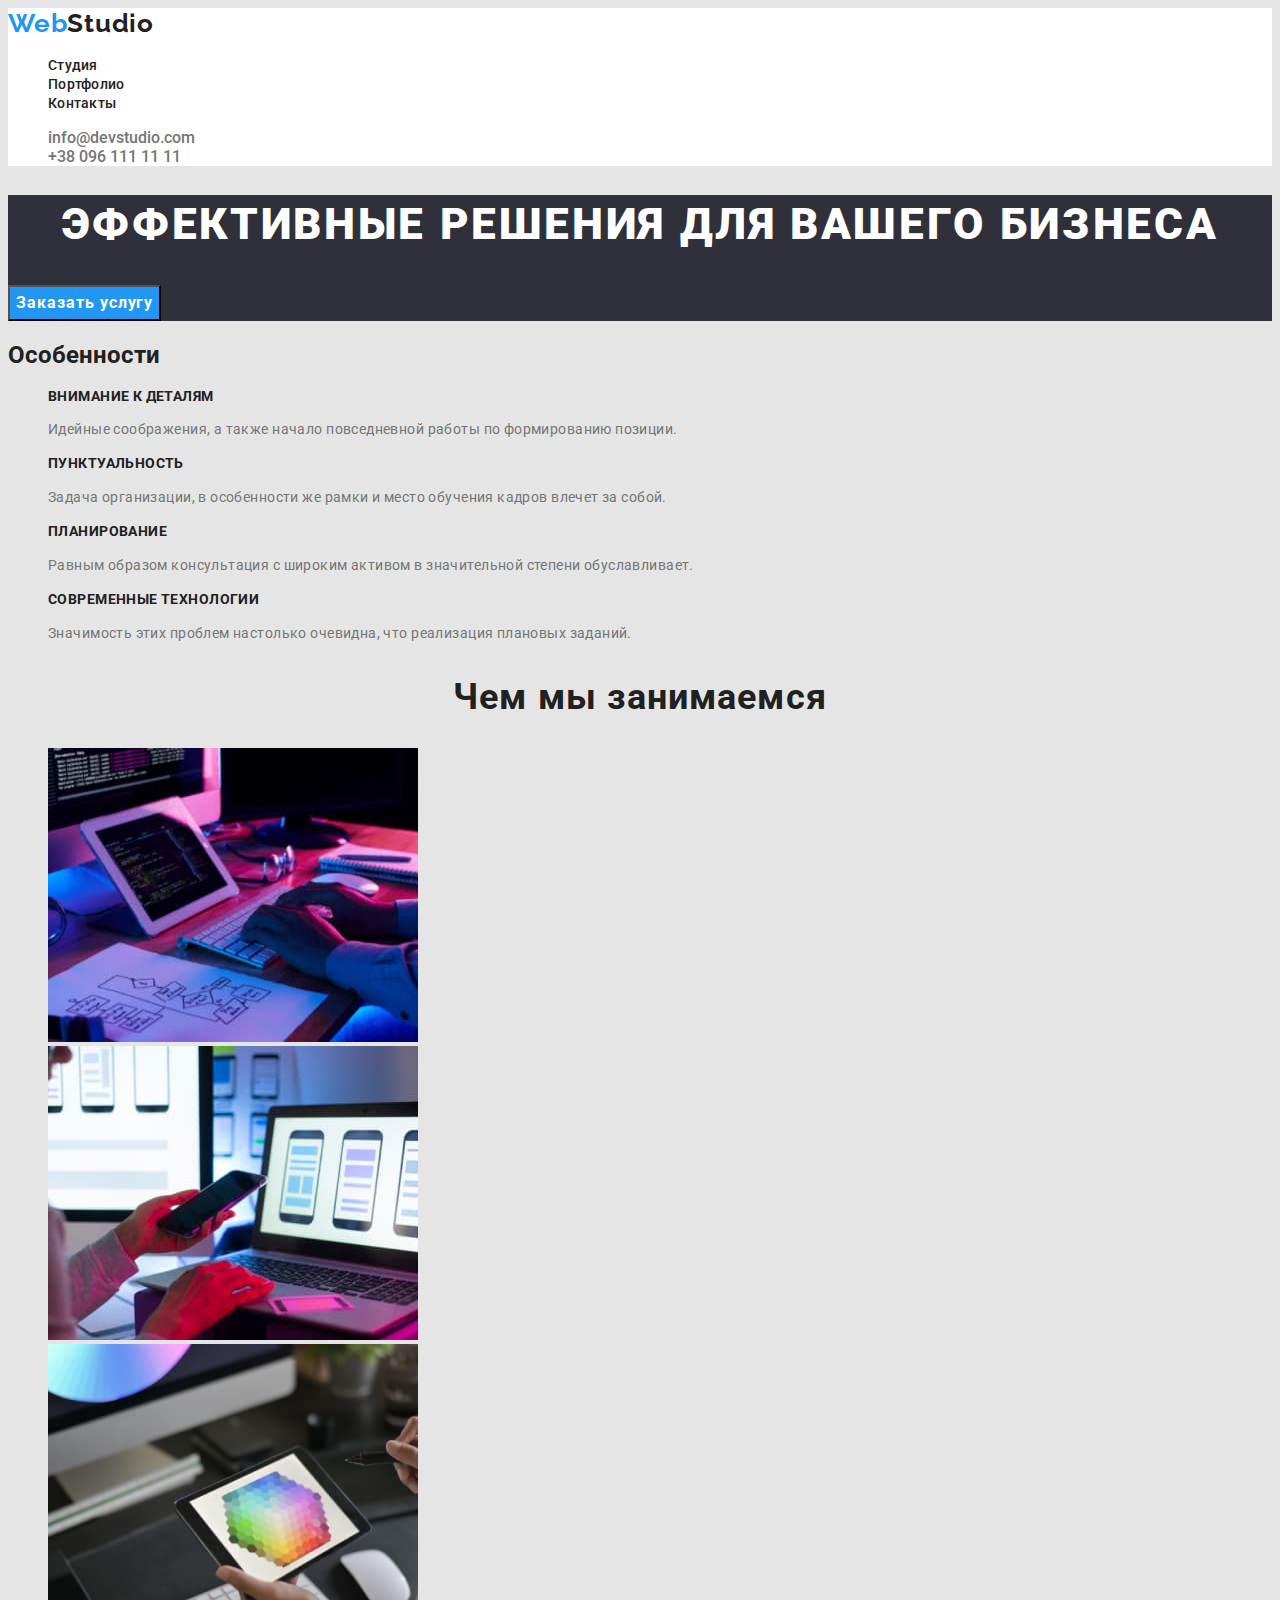
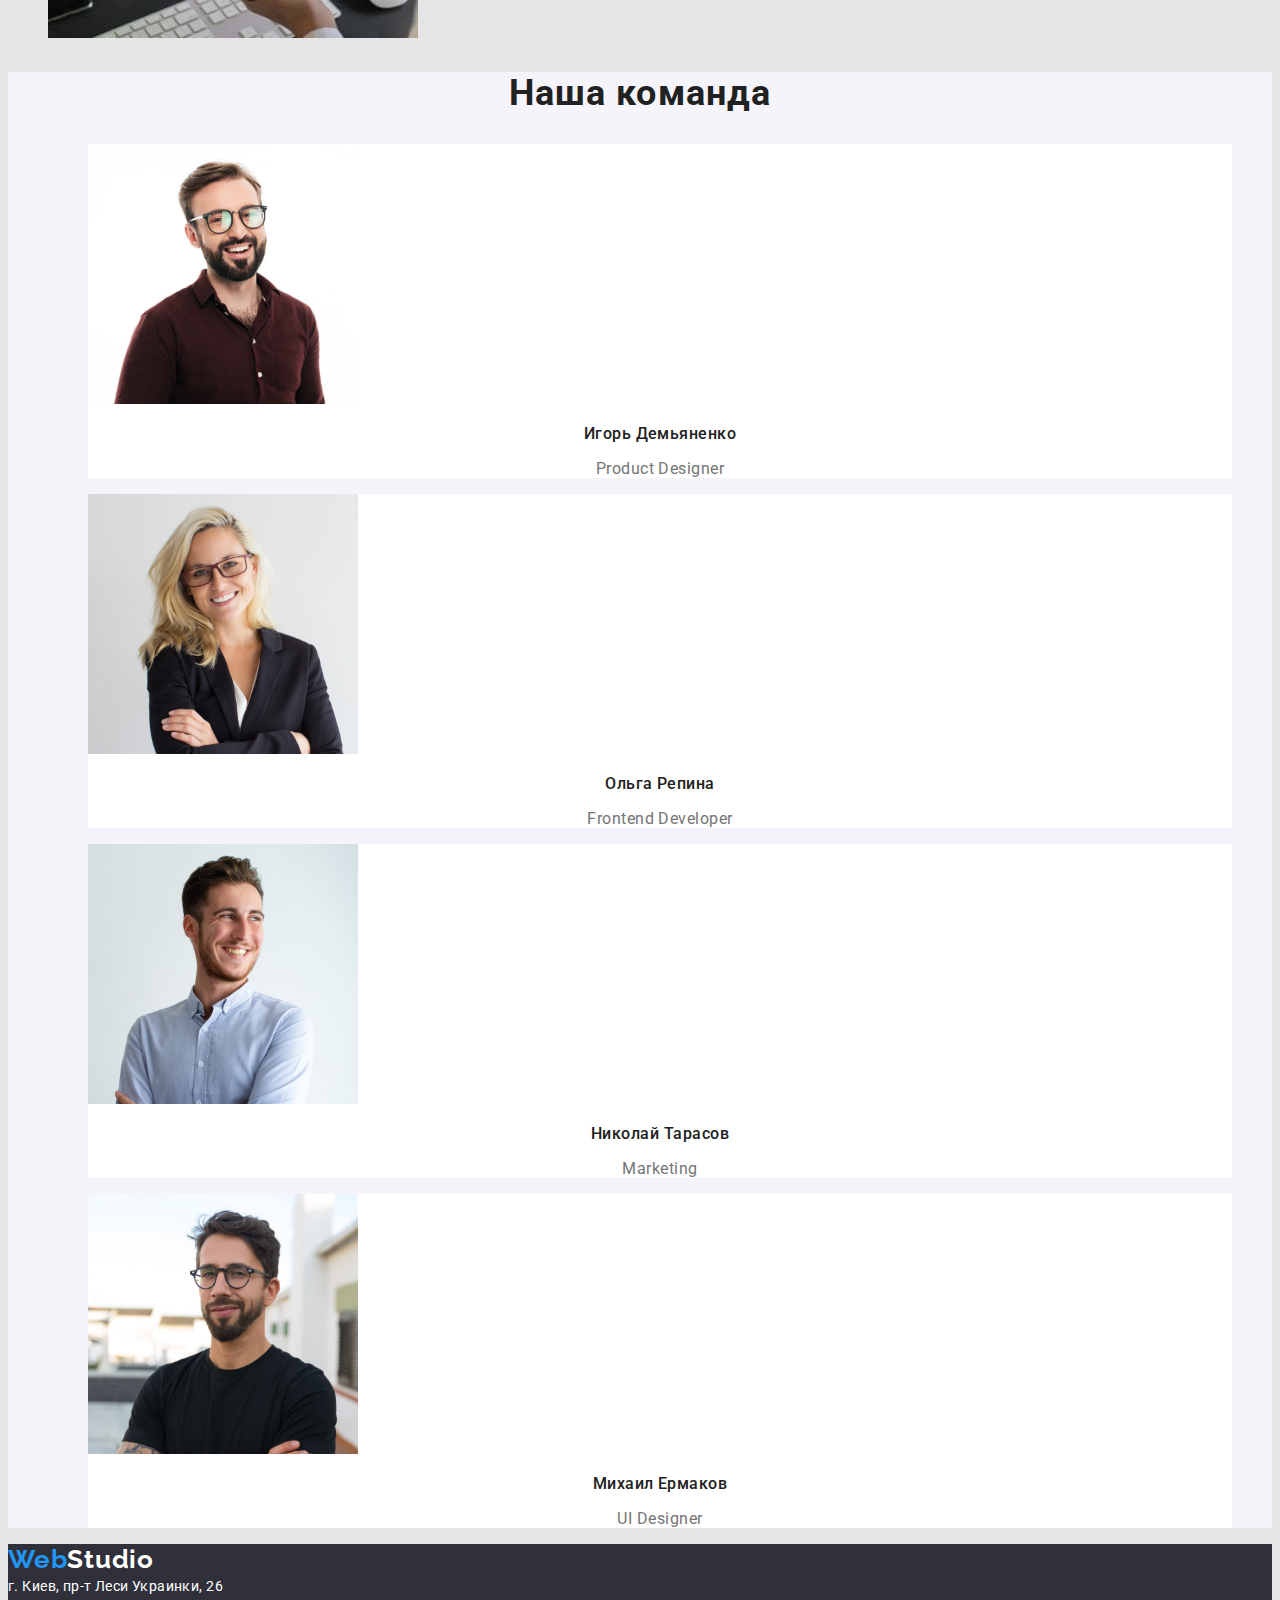
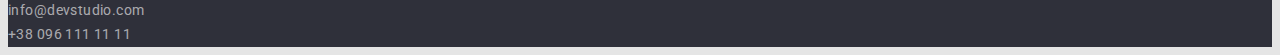
<file: index.html>
<!DOCTYPE html>
<html lang="en">
<head>
    <meta charset="UTF-8">
    <meta http-equiv="X-UA-Compatible" content="IE=edge">
    <meta name="viewport" content="width=device-width, initial-scale=1.0">
    <title>Студия</title>
    <link href="https://fonts.googleapis.com/css2?family=Raleway:wght@700&family=Roboto:wght@400;500;700;900&display=swap" rel="stylesheet">
    <link rel="stylesheet" href="./css/style.css">
</head>
<body>
    <header class="navigation-line">
        <a class="logotype" href="./index.html"><span class="blue-logotype">Web</span>Studio</a>
        <nav class="nav">
            <ul class="nav-list">
                <li class="nav-item-1">
                    <a class="nav-link-1" href="./index.html">Студия</a>
                </li>
                <li class="nav-item-2">
                    <a class="nav-link-2" href="./portfolio.html">Портфолио</a>    
                </li>
                <li class="nav-item-3">
                    <a class="nav-link-3" href="">Контакты</a>
                </li>    
                
            </ul>
        </nav>    
        <nav class="nav-contact">
            <ul class="nav-contact-list">
                <li class="nav-contact-item-1">
                    <a class="nav-mail" href="mailto:info@devstudio.com">info@devstudio.com</a>
                </li>
                <li class="nav-contact-item-2">
                    <a class="nav-phone" href="tel:+380961111111">+38 096 111 11 11</a>
                </li>
            </ul>
        </nav>
        
    </header>
    <main>
        <section class="hero">
            <h1 class="hero-title">Эффективные решения для вашего бизнеса</h1>
            <button class="hero-button" type="button">Заказать услугу</button>
        </section>
        <section class="features">
            <h2 class="features-title">Особенности</h2>
            <ul class="features-list">
                <li class="features-item-1">
                    <h3 class="features-subtitle-1">Внимание к деталям</h3>
                    <p class="features-text-1">Идейные соображения, а также начало повседневной работы по формированию позиции.</p>
                </li>
                <li class="features-item-2">
                    <h3 class="features-subtitle-2">Пунктуальность</h3>
                    <p class="features-text-2">Задача организации, в особенности же рамки и место обучения кадров влечет за собой.</p>
                </li>
                <li class="features-item-3">
                    <h3 class="features-subtitle-3">Планирование</h3>
                    <p class="features-text-3">Равным образом консультация с широким активом в значительной степени обуславливает.</p>
                </li>
                <li class="features-item-4">
                    <h3 class="features-subtitle-4">Современные технологии</h3>
                    <p class="features-text-4">Значимость этих проблем настолько очевидна, что реализация плановых заданий.</p>
                </li>
            </ul>
        </section>
        <section class="work">
            <h2 class="work-title">Чем мы занимаемся</h2>
            <ul class="work-list">
                <li class="work-item-1">
                    <img class="work-img-1" src="./images/img.jpg" alt="намальована структура на листку, программіст за роботою" width="370">
                </li>
                <li class="work-item-2">
                    <img class="work-img-2" src="./images/img(1)(1).jpg" alt="дизайнери оформляють додатки для смартфонів" width="370">
                </li>
                <li class="work-item-3">
                    <img class="work-img-3" src="./images/img(2)(1).jpg" alt="веб-дизайнер підборає кольори на графічному планшеті" width="370">
                </li>
            </ul>
        </section>
        <section class="team">
            <h2 class="team-title">Наша команда</h2>
            <ul class="team-list">
                <li class="team-item-1">
                    <figure class="team-user-1 user-team-1">
                        <img class="user-img-1" src="./images/img(4).jpg" alt="парень в очках і рубашке" width="270">
                        <h3 class="user-name-1">Игорь Демьяненко</h3>
                        <figcaption class="user-profession-1">Product Designer</figcaption>
                    </figure>
                </li>
                <li class="team-item-2">
                    <figure class="team-user-2 user-team-2">
                        <img class="user-img-2" src="./images/img(1).jpg" alt="девушка в очках і піджаке" width="270">
                        <h3 class="user-name-2">Ольга Репина</h3>
                        <figcaption class="user-profession-2">Frontend Developer</figcaption>
                    </figure>
                </li>
                <li class="team-item-3">
                    <figure class="team-user-3 user-team-3">
                        <img class="user-img-3" src="./images/img(2).jpg" alt="парень в рубашке" width="270">
                        <h3 class="user-name-3">Николай Тарасов</h3>
                        <figcaption class="user-profession-3">Marketing</figcaption>
                    </figure>
                </li>
                <li class="team-item-4">
                    <figure class="team-user-4 user-team-4">
                        <img class="user-img-4" src="./images/img(3).jpg" alt="парень в очках і футболке" width="270">
                        <h3 class="user-name-4">Михаил Ермаков</h3>
                        <figcaption class="user-profession-4">UI Designer</figcaption>
                    </figure>
                </li>
            </ul>
        </section>
    </main>
    <footer class="footer">
        <a class="logotype-white" href="./index.html"><span class="blue-logotype">Web</span>Studio</a>
        <address class="footer-address">г. Киев, пр-т Леси Украинки, 26</address>
        <address class="footer-contact">
            <a class="footer-mail" href="mailto:info@devstudio.com">info@devstudio.com</a><br />
            <a class="footer-phone" href="tel:+380961111111">+38 096 111 11 11</a>
        </address>
    </footer>
</body>
</html>
</file>
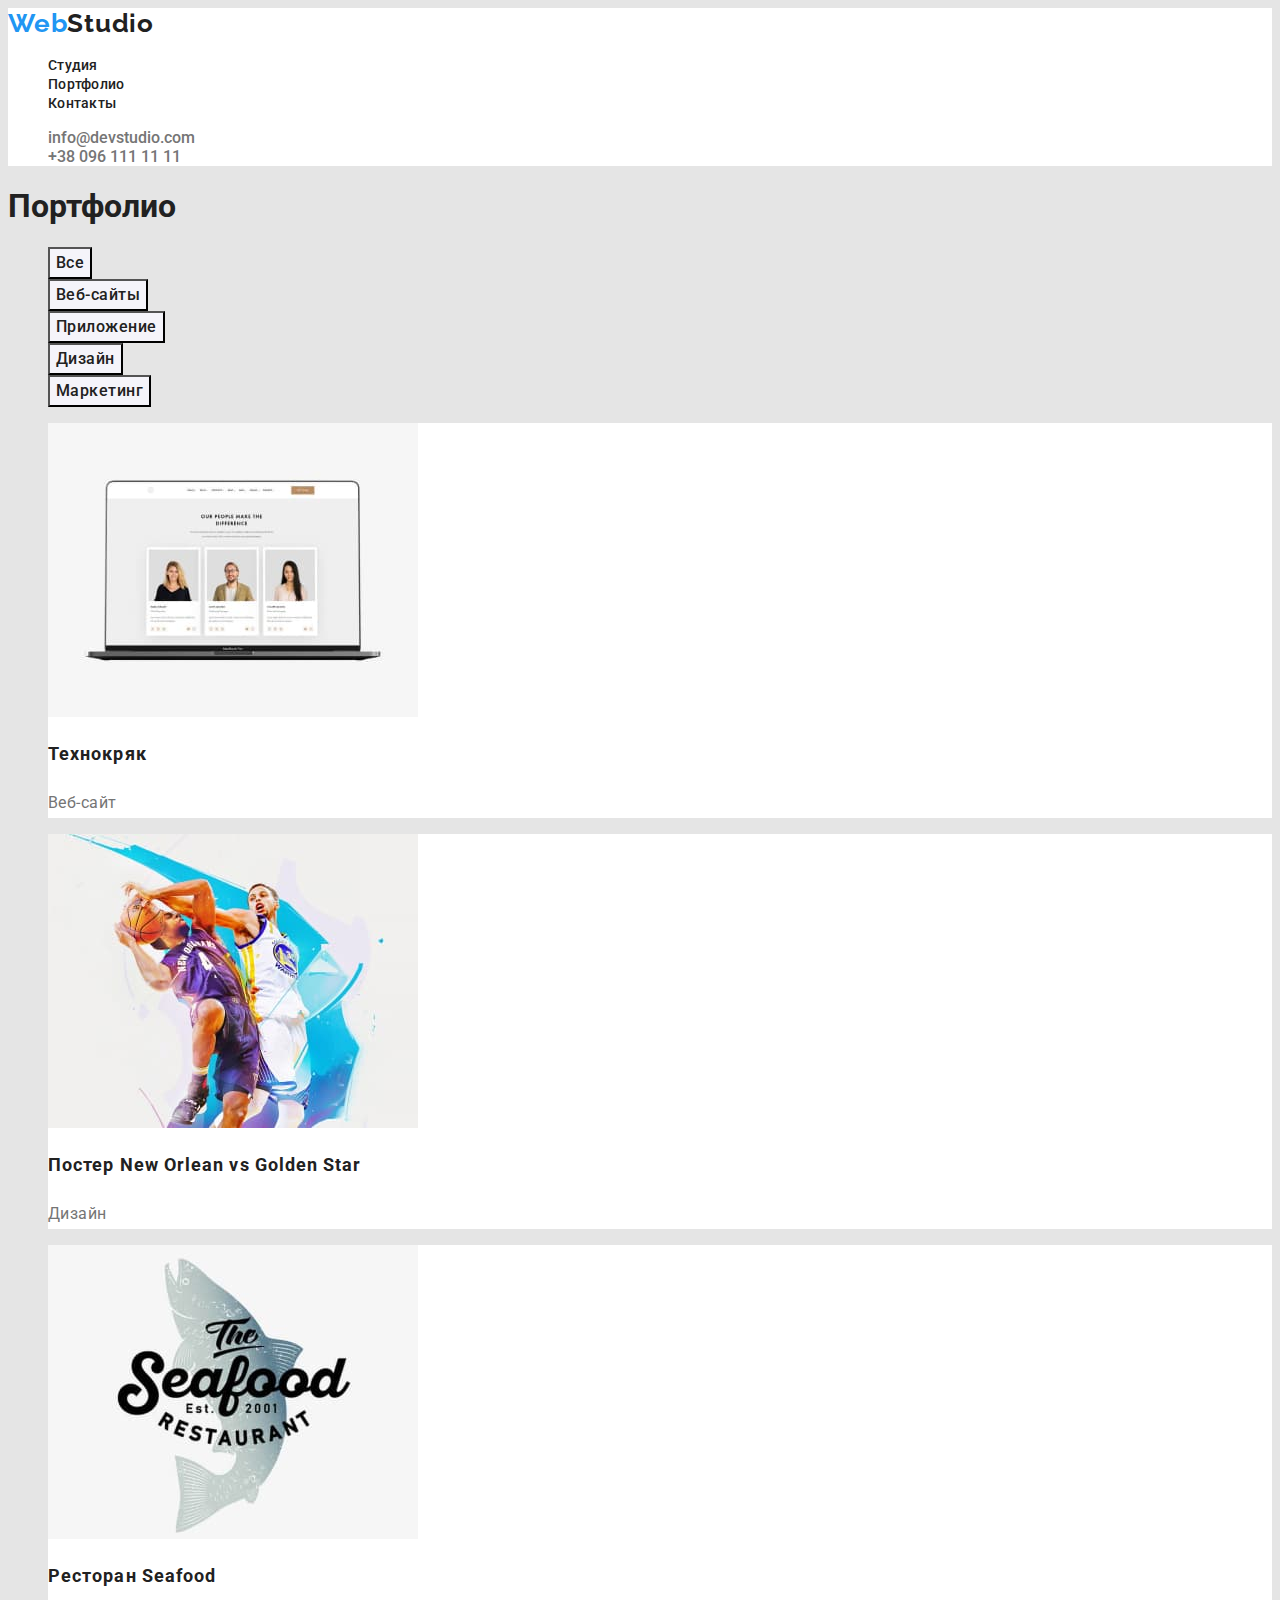
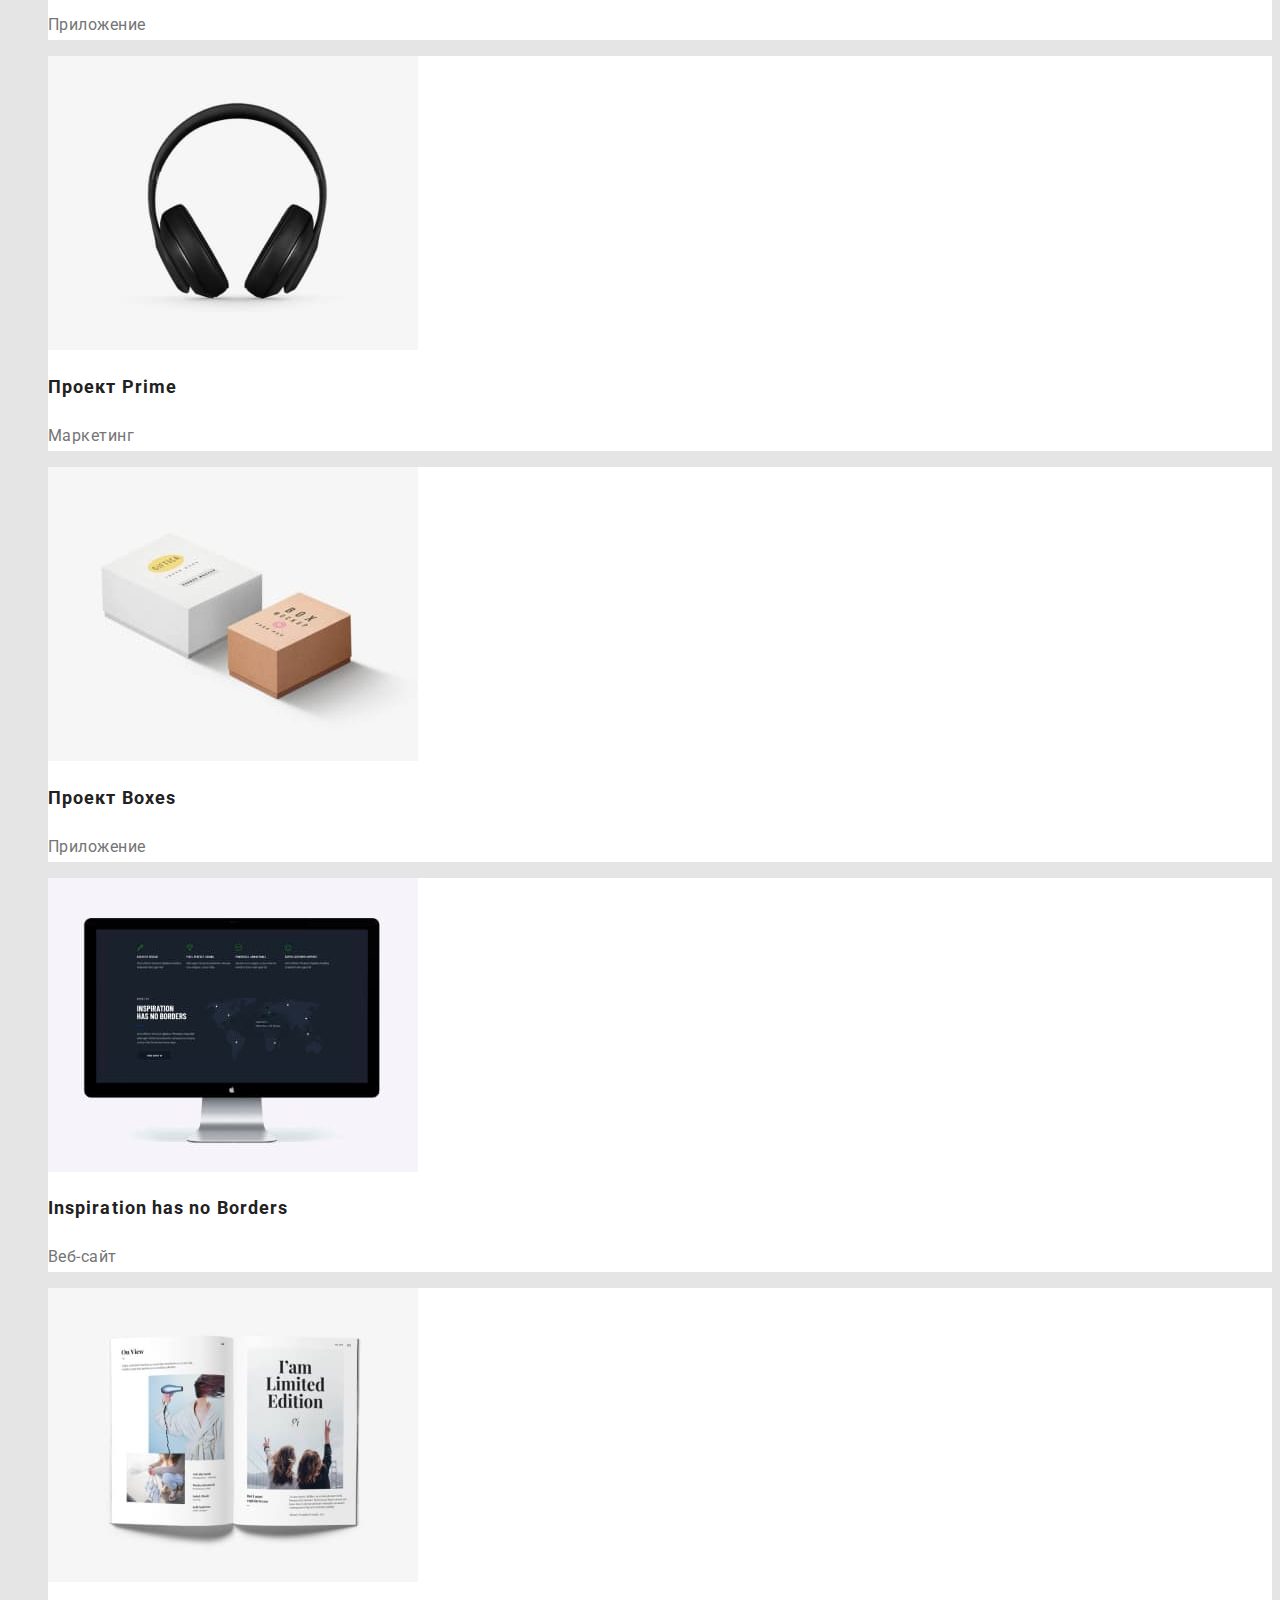
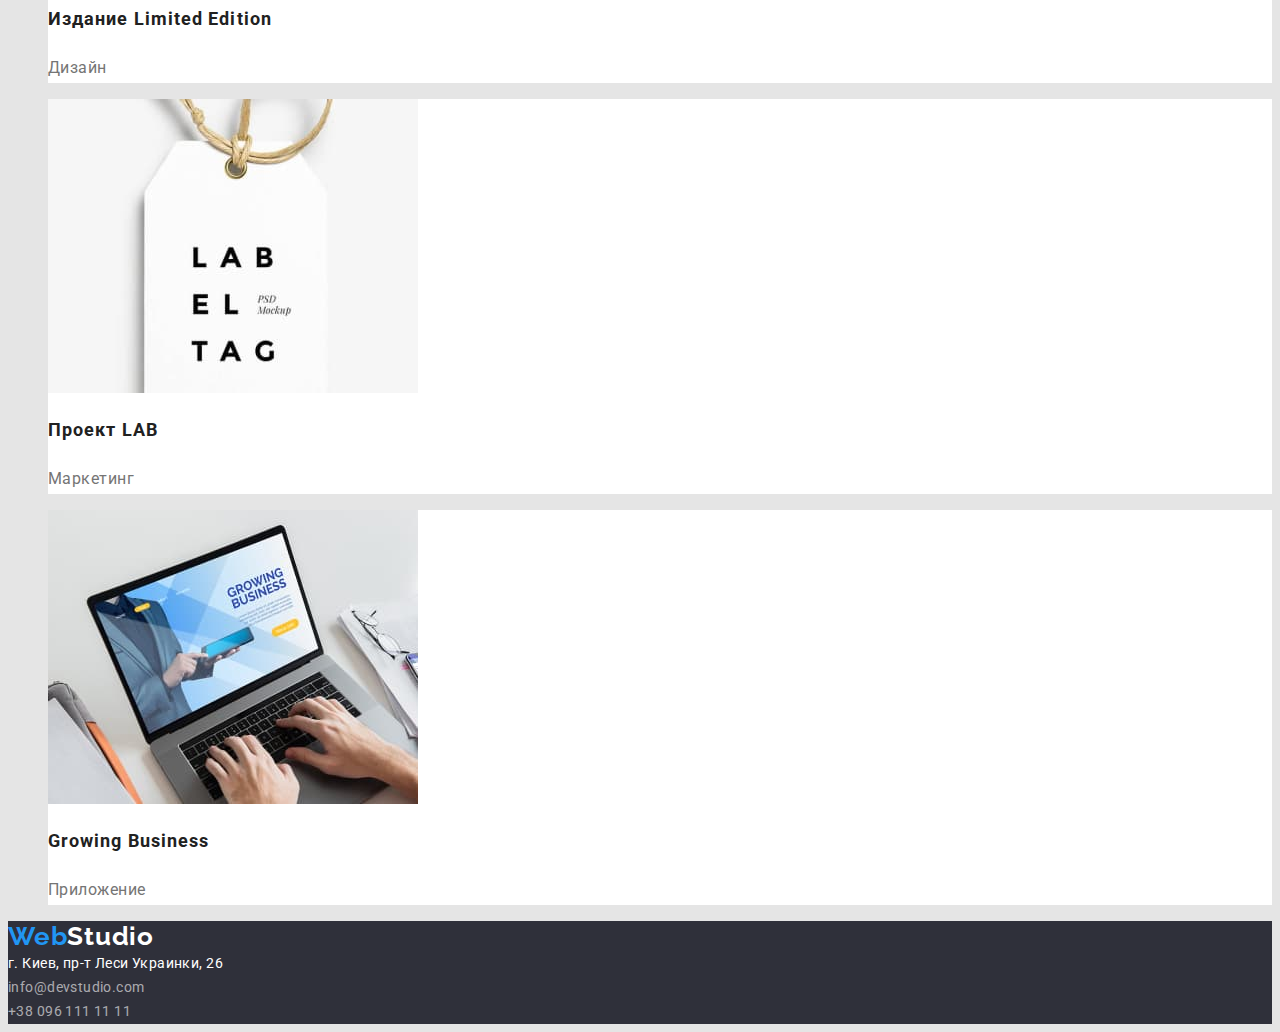
<file: portfolio.html>
<!DOCTYPE html>
<html lang="en">
<head>
    <meta charset="UTF-8">
    <meta http-equiv="X-UA-Compatible" content="IE=edge">
    <meta name="viewport" content="width=device-width, initial-scale=1.0">
    <title>Студия</title>
    <link href="https://fonts.googleapis.com/css2?family=Raleway:wght@700&family=Roboto:wght@400;500;700;900&display=swap" rel="stylesheet">
    <link rel="stylesheet" href="./css/style.css">
</head>
<body>
    <header class="navigation-line">
        <a class="logotype" href="./index.html"><span class="blue-logotype">Web</span>Studio</a>
        <nav class="nav">
            <ul class="nav-list">
                <li class="nav-item-1">
                    <a class="nav-link-1" href="./index.html">Студия</a>
                </li>
                <li class="nav-item-2">
                    <a class="nav-link-2" href="./portfolio.html">Портфолио</a>    
                </li>
                <li class="nav-item-3">
                    <a class="nav-link-3" href="">Контакты</a>
                </li>    
                
            </ul>
        </nav>    
        <nav class="nav-contact">
            <ul class="nav-contact-list">
                <li class="nav-contact-item-1">
                    <a class="nav-mail" href="mailto:info@devstudio.com">info@devstudio.com</a>
                </li>
                <li class="nav-contact-item-2">
                    <a class="nav-phone" href="tel:+380961111111">+38 096 111 11 11</a>
                </li>
            </ul>
        </nav>
        
    </header>
    <main class="portfolio-main">
        <section class="portfolio">
            <h1 class="portfolio-title">Портфолио</h1>
            <ul class="portfolio-list-button">
                <li class="portfolio-item-button-1">
                    <button class="portfolio-button-1" type="button">Все</button>
                </li>
                <li class="portfolio-item-button-2">
                    <button class="portfolio-button-2" type="button">Веб-сайты</button>
                </li>
                <li class="portfolio-item-button-3">
                    <button class="portfolio-button-3" type="button">Приложение</button>
                </li>
                <li class="portfolio-item-button-4">
                    <button class="portfolio-button-4" type="button">Дизайн</button>
                </li>
                <li class="portfolio-item-button-5">
                    <button class="portfolio-button-5" type="button">Маркетинг</button>
                </li>
            </ul>
            <ul class="portfolio-list-project">
                <li class="portfolio-item-project-1">
                    <a class="portfolio-link-project-1" href="">
                        <img class="portfolio-img-project-1" src="./images/portfolio(1).jpg" alt="ноутбук с открытым сайтом на котором карточки троих людей" width="370">
                        <h2 class="portfolio-subtitle-project-1">Технокряк</h2>
                        <p class="portfolio-text-project-1">Веб-сайт</p>
                    </a>
                </li>
                <li class="portfolio-item-project-2">
                    <a class="portfolio-link-project-2" href="">
                        <img class="portfolio-img-project-2" src="./images/portfolio(2).jpg" alt="два баскетболиста с мячом" width="370">
                        <h2 class="portfolio-subtitle-project-2">Постер New Orlean vs Golden Star</h2>
                        <p class="portfolio-text-project-2">Дизайн</p>
                    </a>
                </li>
                <li class="portfolio-item-project-3">
                    <a class="portfolio-link-project-3" href="">
                        <img class="portfolio-img-project-3" src="./images/portfolio(3).jpg" alt="напис The Seafood restaurant и на фоне рисунок рыбы" width="370">
                        <h2 class="portfolio-subtitle-project-3">Ресторан Seafood</h2>
                        <p class="portfolio-text-project-3">Приложение</p>
                    </a>
                </li>
                <li class="portfolio-item-project-4">
                    <a class="portfolio-link-project-4" href="">
                        <img class="portfolio-img-project-4" src="./images/portfolio(4).jpg" alt="наушники компьютерные" width="370">
                        <h2 class="portfolio-subtitle-project-4">Проект Prime</h2>
                        <p class="portfolio-text-project-4">Маркетинг</p>
                    </a>
                </li>
                <li class="portfolio-item-project-5">
                    <a class="portfolio-link-project-5" href="">
                        <img class="portfolio-img-project-5" src="./images/portfolio(5).jpg" alt="белая большая коробка и меньше коричневая" width="370">
                        <h2 class="portfolio-subtitle-project-5">Проект Boxes</h2>
                        <p class="portfolio-text-project-5">Приложение</p>
                    </a>
                </li>
                <li class="portfolio-item-project-6">
                    <a class="portfolio-link-project-6" href="">
                        <img class="portfolio-img-project-6" src="./images/portfolio(6).jpg" alt="монитор компьютера с запущеным сайтом" width="370">
                        <h2 class="portfolio-subtitle-project-6">Inspiration has no Borders</h2>
                        <p class="portfolio-text-project-6">Веб-сайт</p>
                    </a>
                </li>
                <li class="portfolio-item-project-7">
                    <a class="portfolio-link-project-7" href="">
                        <img class="portfolio-img-project-7" src="./images/portfolio(7).jpg" alt="книга с иллюстрациями" width="370">
                        <h2 class="portfolio-subtitle-project-7">Издание Limited Edition</h2>
                        <p class="portfolio-text-project-7">Дизайн</p>
                    </a>
                </li>
                <li class="portfolio-item-project-8">
                    <a class="portfolio-link-project-8" href="">
                        <img class="portfolio-img-project-8" src="./images/portfolio(8).jpg" alt="бирка с названием проекта" width="370">
                        <h2 class="portfolio-subtitle-project-8">Проект LAB</h2>
                        <p class="portfolio-text-project-8">Маркетинг</p>
                    </a>
                </li>
                <li class="portfolio-item-project-9">
                    <a class="portfolio-link-project-9" href="">
                        <img class="portfolio-img-project-9" src="./images/portfolio(9).jpg" alt="на ноутбуке работают в програме" width="370">
                        <h2 class="portfolio-subtitle-project-9">Growing Business</h2>
                        <p class="portfolio-text-project-9">Приложение</p>
                    </a>
                </li>
            </ul>
        </section>
    </main>
    <footer class="footer">
        <a class="logotype-white" href="./index.html"><span class="blue-logotype">Web</span>Studio</a>
        <address class="footer-address">г. Киев, пр-т Леси Украинки, 26</address>
        <address class="footer-contact">
            <a class="footer-mail" href="mailto:info@devstudio.com">info@devstudio.com</a><br />
            <a class="footer-phone" href="tel:+380961111111">+38 096 111 11 11</a>
        </address>
    </footer>
</body>
</html>
</file>
<file: css/style.css>
:root {
    --dominant-text-title-color:#212121;
    --dominant-text-color:#757575;
    --accent-color:#2196F3;
    --white-text-color:#FFFFFF;
    --dominant-body-background-color:#E5E5E5;
    --header-background-color:#FFFFFF;
    --hero-background-color:#2F303A;
    --our-team-background-color:#F5F4FA;
    --footer-background-color:#2F303A;
    --card-background:#FFFFFF;
    --portfolio-button-background:#F5F4FA;
}
body {
    font-family: Roboto, sans-serif;
    color: var(--dominant-text-title-color);
    background-color: var(--dominant-body-background-color); 
}
body li {
    list-style-type: none;
}
.navigation-line {
    background-color: var(--header-background-color);
}
.blue-logotype {
    color: var(--accent-color);
}
.logotype {
    font-family: Raleway, sans-serif;
    font-weight: bold;
    color: var(--dominant-text-title-color);
    text-decoration: none;
    font-size: 26px;
    line-height: 1.19;
    letter-spacing: 0.03em;
}
.nav-link-1,
.nav-link-2,
.nav-link-3 {
    font-weight: 500;
    font-size: 14px;
    line-height: 1.14;
    letter-spacing: 0.02em;
    color: var(--dominant-text-title-color);
    text-decoration: none;
}
.nav-mail,
.nav-phone {
    font-weight: 500;
    color: var(--dominant-text-color);
    text-decoration: none;
}
.nav-mail:hover,
.nav-phone:hover,
.nav-link-1:hover,
.nav-link-2:hover,
.nav-link-3:hover,
.footer-mail:hover,
.footer-phone:hover,
.nav-mail:focus,
.nav-phone:focus,
.nav-link-1:focus,
.nav-link-2:focus,
.nav-link-3:focus,
.footer-mail:focus,
.footer-phone:focus {
    color: var(--accent-color);
}
.hero {
    background-color: var(--hero-background-color);
}
.hero-title {
    color: var(--white-text-color);
    font-weight: 900;
    font-size: 44px;
    line-height: 1.36;
    text-align: center;
    letter-spacing: 0.06em;
    text-transform: uppercase;
}
.hero-button {
    background-color: var(--accent-color);
    color: var(--white-text-color);
    font-family: Roboto, sans-serif;
    font-weight: bold;
    font-size: 16px;
    line-height: 1.875;
    display: flex;
    align-items: center;
    text-align: center;
    letter-spacing: 0.06em;
}
.features-subtitle-1,
.features-subtitle-2,
.features-subtitle-3,
.features-subtitle-4 {
    font-weight: bold;
    font-size: 14px;
    line-height: 1.14;
    letter-spacing: 0.03em;
    text-transform: uppercase;
}
.features-text-1,
.features-text-2,
.features-text-3,
.features-text-4 {
    color: var(--dominant-text-color);
    font-size: 14px;
    line-height: 1.71;
    letter-spacing: 0.03em;
}
.work-title {
    font-weight: 700;
    font-size: 36px;
    line-height: 1.17;
    text-align: center;
    letter-spacing: 0.03em;
}
.team {
    background-color: var(--our-team-background-color);
}
.team-title {
    font-weight: 700;
    font-size: 36px;
    line-height: 1.17;
    text-align: center;
    letter-spacing: 0.03em;
}
.team-user-1,
.team-user-2,
.team-user-3,
.team-user-4 {
    background-color: var(--card-background);
}
.user-name-1,
.user-name-2,
.user-name-3,
.user-name-4 {
    font-weight: 500;
    font-size: 16px;
    line-height: 1.19;
    text-align: center;
    letter-spacing: 0.03em;
}
.user-profession-1,
.user-profession-2,
.user-profession-3,
.user-profession-4 {
    font-size: 16px;
    line-height: 1.19;
    text-align: center;
    letter-spacing: 0.03em;
    color: var(--dominant-text-color);
}
.footer {
    background-color: var(--footer-background-color);
}
.logotype-white {
    font-weight: bold;
    font-size: 26px;
    line-height: 1.19;
    letter-spacing: 0.03em;
    font-family: Raleway, sans-serif;
    color: var(--white-text-color);
    text-decoration: none;
}
.footer-address {
    color: var(--white-text-color);
    font-weight: normal;
    font-style: normal;
    font-size: 14px;
    line-height: 1.71;
    letter-spacing: 0.03em;
}
.footer-mail,
.footer-phone {
    color:rgba(255, 255, 255, 0.6);
    font-family: Roboto, sans-serif;
    font-weight: normal;
    font-style: normal;
    text-decoration: none;
    font-size: 14px;
    line-height: 1.71;
    letter-spacing: 0.03em;
}
.portfolio-button-1,
.portfolio-button-2,
.portfolio-button-3,
.portfolio-button-4,
.portfolio-button-5 {
    font-family: Roboto, sans-serif;
    font-style: normal;
    font-weight: 500;
    font-size: 16px;
    line-height: 1.625;
    text-align: center;
    letter-spacing: 0.03em;
    color: var(--dominant-text-title-color);
    background-color: var(--portfolio-button-background);
    cursor: pointer;
}
.portfolio-button-1:hover,
.portfolio-button-2:hover,
.portfolio-button-3:hover,
.portfolio-button-4:hover,
.portfolio-button-5:hover,
.portfolio-button-1:focus,
.portfolio-button-2:focus,
.portfolio-button-3:focus,
.portfolio-button-4:focus,
.portfolio-button-5:focus {
    background-color: var(--accent-color);
}
.portfolio-item-project-1,
.portfolio-item-project-2,
.portfolio-item-project-3,
.portfolio-item-project-4,
.portfolio-item-project-5,
.portfolio-item-project-6,
.portfolio-item-project-7,
.portfolio-item-project-8,
.portfolio-item-project-9 {
    background-color: var(--card-background);
}
.portfolio-link-project-1,
.portfolio-link-project-2,
.portfolio-link-project-3,
.portfolio-link-project-4,
.portfolio-link-project-5,
.portfolio-link-project-6,
.portfolio-link-project-7,
.portfolio-link-project-8,
.portfolio-link-project-9 {
    text-decoration: none;
}
.portfolio-subtitle-project-1,
.portfolio-subtitle-project-2,
.portfolio-subtitle-project-3,
.portfolio-subtitle-project-4,
.portfolio-subtitle-project-5,
.portfolio-subtitle-project-6,
.portfolio-subtitle-project-7,
.portfolio-subtitle-project-8,
.portfolio-subtitle-project-9 {
    font-weight: bold;
    font-size: 18px;
    line-height: 2.0;
    letter-spacing: 0.06em;
    color: var(--dominant-text-title-color);
}
.portfolio-text-project-1,
.portfolio-text-project-2,
.portfolio-text-project-3,
.portfolio-text-project-4,
.portfolio-text-project-5,
.portfolio-text-project-6,
.portfolio-text-project-7,
.portfolio-text-project-8,
.portfolio-text-project-9 {
    font-size: 16px;
    line-height: 1.875;
    letter-spacing: 0.03em;
    color: var(--dominant-text-color);
}
</file>
